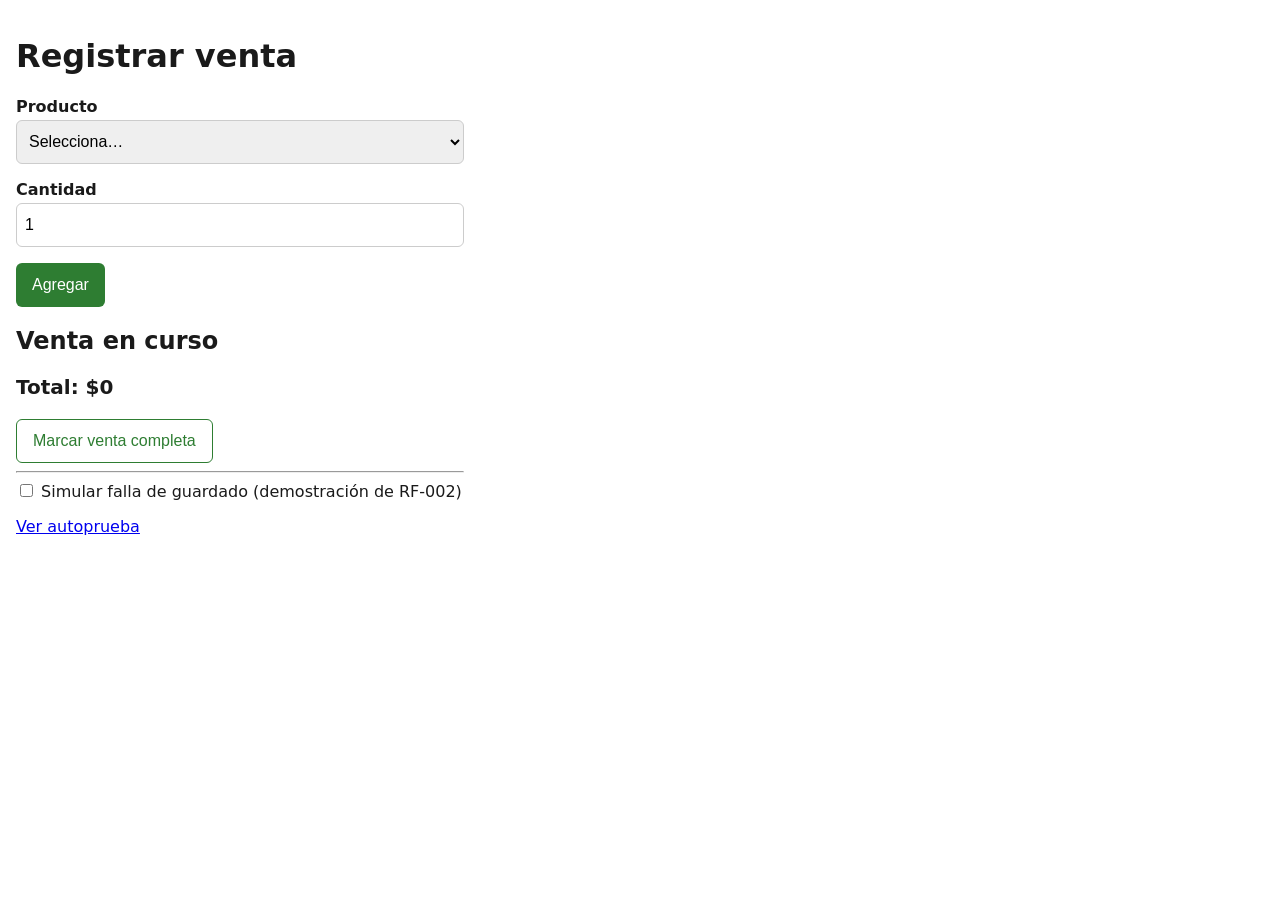
<file: 19-prototipo-funcional/index.html>
<!doctype html>
<html lang="es">
<head>
<meta charset="utf-8">
<meta name="viewport" content="width=device-width, initial-scale=1">
<title>Prototipo v0.1 · P-01 Registrar venta</title>
<link rel="stylesheet" href="css/componentes.css">
</head>
<body>
  <h1>Registrar venta</h1>
  <div id="aviso" class="aviso" hidden></div>

  <section id="paso-agregar">
    <div class="campo">
      <label for="producto">Producto</label>
      <select id="producto">
        <option value="">Selecciona…</option>
        <option>Pan de sal</option>
        <option>Croissant</option>
        <option>Torta de chocolate</option>
      </select>
      <div class="error-texto" id="error-producto"></div>
    </div>
    <div class="campo">
      <label for="cantidad">Cantidad</label>
      <input id="cantidad" type="number" min="1" value="1">
      <div class="error-texto" id="error-cantidad"></div>
    </div>
    <button id="btn-agregar" class="boton boton-primario">Agregar</button>

    <h2>Venta en curso</h2>
    <div id="lineas"></div>
    <p id="total" class="total">Total: $0</p>
    <button id="btn-completar" class="boton boton-secundario">Marcar venta completa</button>
  </section>

  <section id="paso-cobrar" hidden>
    <p id="total-cobrar" class="total"></p>
    <button id="btn-confirmar-pago" class="boton boton-primario">Confirmar pago</button>
    <button id="btn-cancelar" class="boton boton-secundario">Cancelar venta</button>
    <div id="confirmar-cancelar" class="aviso aviso-advertencia" hidden>
      ¿Seguro que quieres descartar esta venta? (RF-010)
      <button id="btn-cancelar-si" class="boton boton-primario">Sí, cancelar</button>
      <button id="btn-cancelar-no" class="boton boton-secundario">No</button>
    </div>
  </section>

  <hr>
  <label><input type="checkbox" id="chk-simular-falla"> Simular falla de guardado (demostración de RF-002)</label>
  <p><a href="autoprueba.html">Ver autoprueba</a></p>

  <script src="datos/datos.js"></script>
  <script src="datos/reglas-datos.js"></script>
  <script src="js/reglas.js"></script>
  <script src="js/almacen.js"></script>
  <script src="js/pantallas.js"></script>
  <script src="js/app.js"></script>
</body>
</html>
</file>
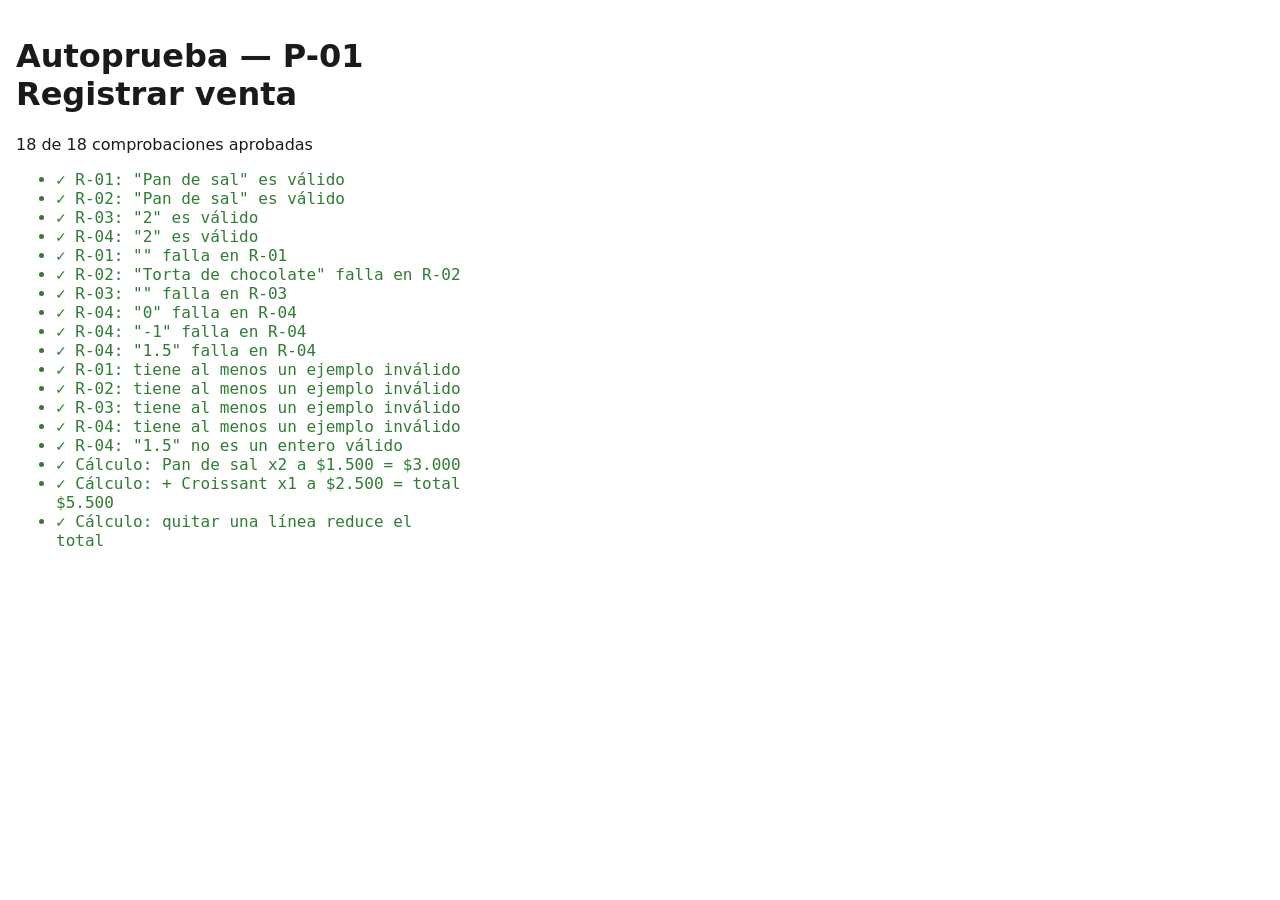
<file: 19-prototipo-funcional/autoprueba.html>
<!doctype html>
<html lang="es">
<head>
<meta charset="utf-8">
<title>Autoprueba · P-01</title>
<link rel="stylesheet" href="css/componentes.css">
<style>
  .ok { color: var(--color-exito); }
  .fail { color: var(--color-error); }
  li { font-family: monospace; }
</style>
</head>
<body>
  <h1>Autoprueba — P-01 Registrar venta</h1>
  <p id="resumen"></p>
  <ul id="lista"></ul>

  <script src="datos/datos.js"></script>
  <script src="datos/reglas-datos.js"></script>
  <script src="js/reglas.js"></script>
  <script src="js/almacen.js"></script>
  <script src="js/autoprueba.js"></script>
  <script>
    const resultados = ejecutarAutoprueba();
    const aprobados = resultados.filter((r) => r.ok).length;
    document.getElementById("resumen").textContent =
      `${aprobados} de ${resultados.length} comprobaciones aprobadas`;
    const lista = document.getElementById("lista");
    resultados.forEach((r) => {
      const li = document.createElement("li");
      li.className = r.ok ? "ok" : "fail";
      li.textContent = (r.ok ? "✓ " : "✗ ") + r.nombre;
      lista.appendChild(li);
    });
  </script>
</body>
</html>
</file>
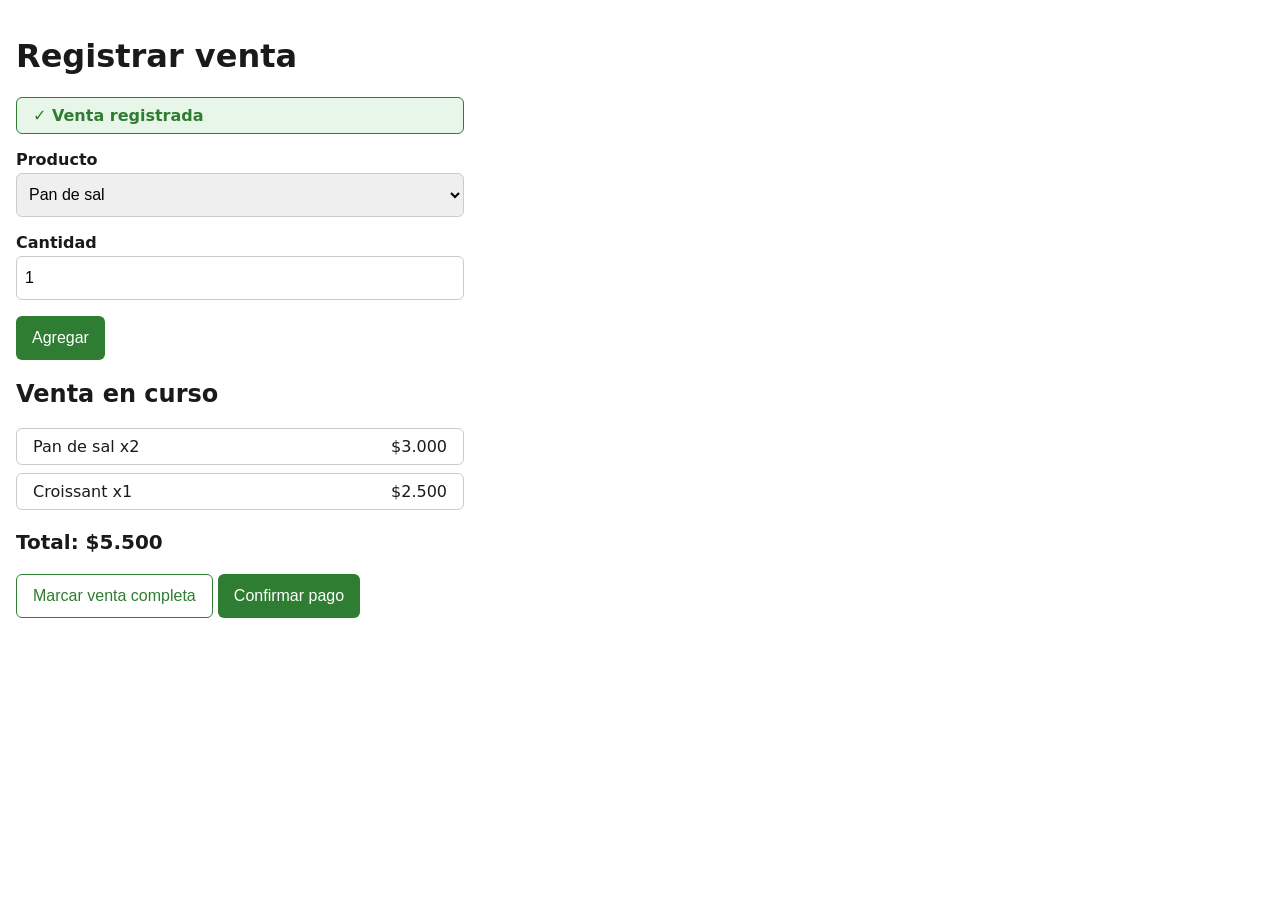
<file: 18-wireframes-estilo/wireframes/WF-P01.html>
<!doctype html>
<html lang="es">
<head>
<meta charset="utf-8">
<meta name="viewport" content="width=device-width, initial-scale=1">
<title>WF-P01 · Registrar venta</title>
<link rel="stylesheet" href="../estilo/componentes.css">
</head>
<body>
  <h1>Registrar venta</h1>

  <div class="aviso aviso-exito" role="status">✓ Venta registrada</div>

  <div class="campo">
    <label for="producto">Producto</label>
    <select id="producto">
      <option>Pan de sal</option>
      <option>Croissant</option>
      <option>Otro producto…</option>
    </select>
  </div>
  <div class="campo">
    <label for="cantidad">Cantidad</label>
    <input id="cantidad" type="number" min="1" value="1">
  </div>
  <button class="boton boton-primario">Agregar</button>

  <h2>Venta en curso</h2>
  <div class="tarjeta"><span>Pan de sal x2</span><span>$3.000</span></div>
  <div class="tarjeta"><span>Croissant x1</span><span>$2.500</span></div>

  <p class="total">Total: $5.500</p>

  <button class="boton boton-secundario">Marcar venta completa</button>
  <button class="boton boton-primario">Confirmar pago</button>
</body>
</html>
</file>
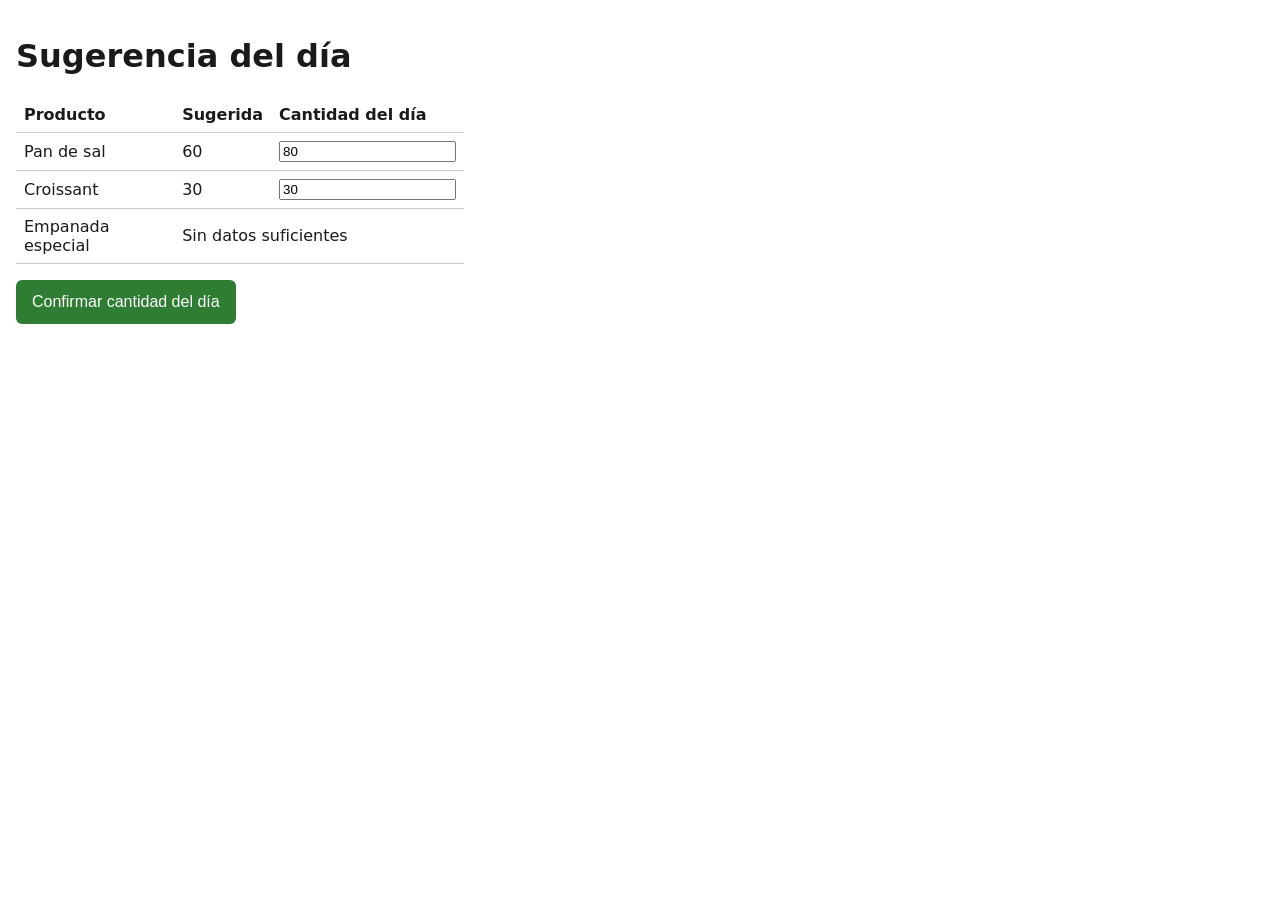
<file: 18-wireframes-estilo/wireframes/WF-P02.html>
<!doctype html>
<html lang="es">
<head>
<meta charset="utf-8">
<meta name="viewport" content="width=device-width, initial-scale=1">
<title>WF-P02 · Sugerencia del día</title>
<link rel="stylesheet" href="../estilo/componentes.css">
</head>
<body>
  <h1>Sugerencia del día</h1>

  <table class="reporte">
    <thead><tr><th>Producto</th><th>Sugerida</th><th>Cantidad del día</th></tr></thead>
    <tbody>
      <tr>
        <td>Pan de sal</td>
        <td>60</td>
        <td><input type="number" value="80" aria-label="Cantidad del día para Pan de sal"></td>
      </tr>
      <tr>
        <td>Croissant</td>
        <td>30</td>
        <td><input type="number" value="30" aria-label="Cantidad del día para Croissant"></td>
      </tr>
      <tr>
        <td>Empanada especial</td>
        <td colspan="2">Sin datos suficientes</td>
      </tr>
    </tbody>
  </table>

  <div class="aviso aviso-advertencia" role="alert" hidden>⚠ Ya pasó el horario de ajuste (1:30 p. m.). Queda la última cantidad vigente.</div>

  <button class="boton boton-primario">Confirmar cantidad del día</button>
</body>
</html>
</file>
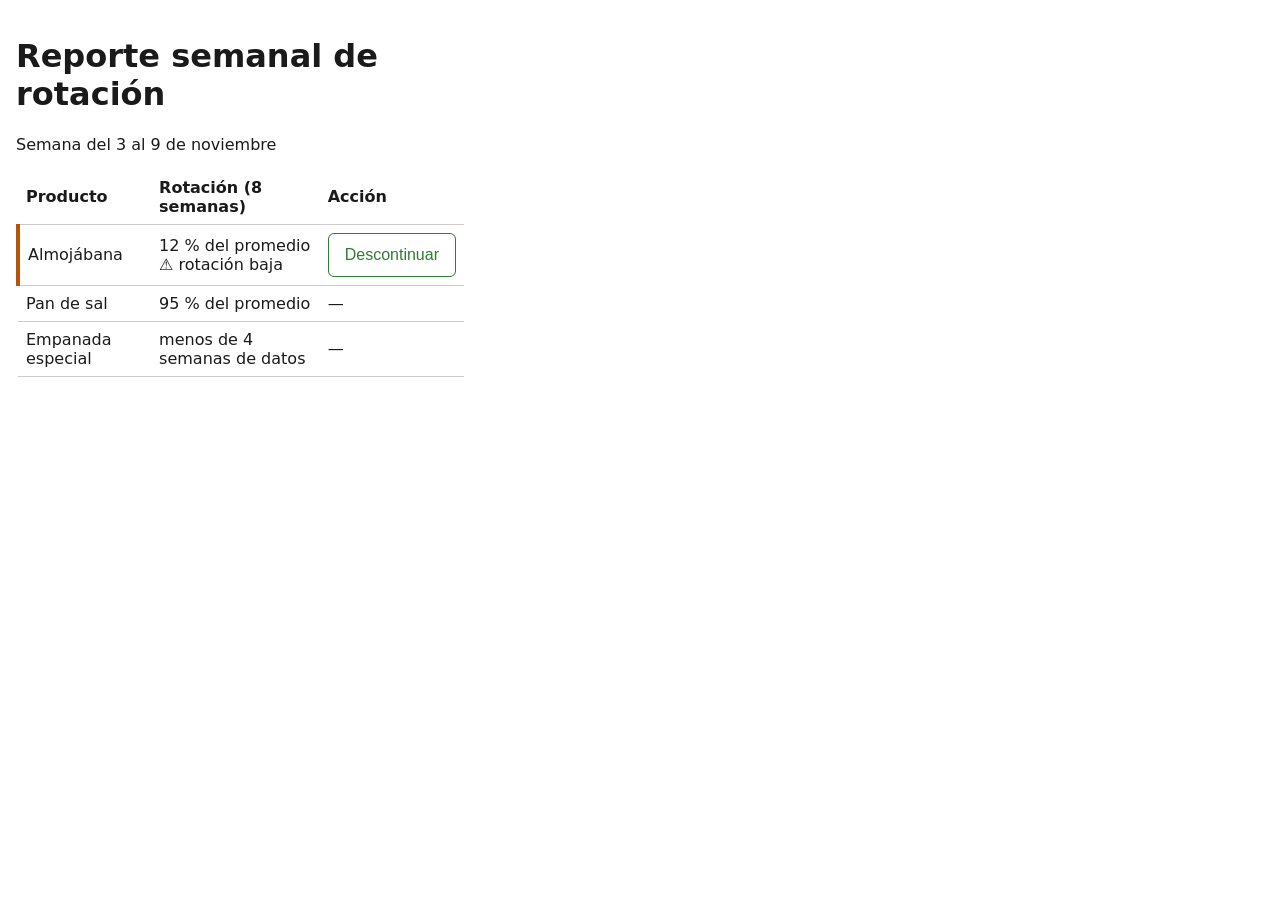
<file: 18-wireframes-estilo/wireframes/WF-P03.html>
<!doctype html>
<html lang="es">
<head>
<meta charset="utf-8">
<meta name="viewport" content="width=device-width, initial-scale=1">
<title>WF-P03 · Reporte semanal de rotación</title>
<link rel="stylesheet" href="../estilo/componentes.css">
</head>
<body>
  <h1>Reporte semanal de rotación</h1>
  <p>Semana del 3 al 9 de noviembre</p>

  <table class="reporte">
    <thead><tr><th>Producto</th><th>Rotación (8 semanas)</th><th>Acción</th></tr></thead>
    <tbody>
      <tr class="fila-marcada">
        <td>Almojábana</td>
        <td>12 % del promedio ⚠ rotación baja</td>
        <td><button class="boton boton-secundario">Descontinuar</button></td>
      </tr>
      <tr>
        <td>Pan de sal</td>
        <td>95 % del promedio</td>
        <td>—</td>
      </tr>
      <tr>
        <td>Empanada especial</td>
        <td>menos de 4 semanas de datos</td>
        <td>—</td>
      </tr>
    </tbody>
  </table>

  <div class="aviso aviso-exito" role="status" hidden>✓ Decisión registrada con el reporte de respaldo</div>
</body>
</html>
</file>
<file: 19-prototipo-funcional/css/componentes.css>
@import "tokens.css";

* { box-sizing: border-box; }
body {
  font-family: var(--fuente);
  font-size: var(--tamano-base);
  color: var(--color-texto);
  background: var(--color-fondo);
  margin: 0;
  padding: var(--espacio-md);
  max-width: 480px;
}

/* Componente 1: botón */
.boton {
  min-height: var(--alto-control);
  padding: var(--espacio-sm) var(--espacio-md);
  border-radius: var(--radio-borde);
  border: none;
  font-size: var(--tamano-base);
  cursor: pointer;
}
.boton-primario { background: var(--color-primario); color: white; }
.boton-secundario { background: white; color: var(--color-primario); border: 1px solid var(--color-primario); }
.boton:focus-visible { outline: var(--anillo-foco); outline-offset: 2px; }

/* Componente 2: campo de texto */
.campo { margin-bottom: var(--espacio-md); }
.campo label { display: block; margin-bottom: 4px; font-weight: 600; }
.campo input, .campo select {
  width: 100%;
  min-height: var(--alto-control);
  padding: var(--espacio-sm);
  border: 1px solid var(--color-borde);
  border-radius: var(--radio-borde);
  font-size: var(--tamano-base);
}
.campo input:focus-visible { outline: var(--anillo-foco); }
.campo .error-texto { color: var(--color-error); font-size: 14px; margin-top: 4px; }

/* Componente 3: tarjeta (línea de venta / fila de producto) */
.tarjeta {
  border: 1px solid var(--color-borde);
  border-radius: var(--radio-borde);
  padding: var(--espacio-sm) var(--espacio-md);
  margin-bottom: var(--espacio-sm);
  display: flex;
  justify-content: space-between;
}

/* Componente 4: tabla */
table.reporte { width: 100%; border-collapse: collapse; margin-bottom: var(--espacio-md); }
table.reporte th, table.reporte td { text-align: left; padding: var(--espacio-sm); border-bottom: 1px solid var(--color-borde); }
.fila-marcada { border-left: 4px solid var(--color-advertencia); }

/* Componente 5: aviso / mensaje */
.aviso { padding: var(--espacio-sm) var(--espacio-md); border-radius: var(--radio-borde); margin-bottom: var(--espacio-md); font-weight: 600; }
.aviso-error { background: #FDECEA; color: var(--color-error); border: 1px solid var(--color-error); }
.aviso-exito { background: #E8F5E9; color: var(--color-exito); border: 1px solid var(--color-exito); }
.aviso-advertencia { background: #FFF3E0; color: var(--color-advertencia); border: 1px solid var(--color-advertencia); }
/* No depende solo del color: cada aviso lleva además un ícono de texto (ver wireframes) */

/* Componente 6: lista (pendientes) */
.lista-pendientes { list-style: none; padding: 0; }
.lista-pendientes li { padding: var(--espacio-sm); border-bottom: 1px solid var(--color-borde); }

.total { font-size: var(--tamano-titulo); font-weight: 700; }
</file>
<file: 18-wireframes-estilo/estilo/componentes.css>
@import "tokens.css";

* { box-sizing: border-box; }
body {
  font-family: var(--fuente);
  font-size: var(--tamano-base);
  color: var(--color-texto);
  background: var(--color-fondo);
  margin: 0;
  padding: var(--espacio-md);
  max-width: 480px;
}

/* Componente 1: botón */
.boton {
  min-height: var(--alto-control);
  padding: var(--espacio-sm) var(--espacio-md);
  border-radius: var(--radio-borde);
  border: none;
  font-size: var(--tamano-base);
  cursor: pointer;
}
.boton-primario { background: var(--color-primario); color: white; }
.boton-secundario { background: white; color: var(--color-primario); border: 1px solid var(--color-primario); }
.boton:focus-visible { outline: var(--anillo-foco); outline-offset: 2px; }

/* Componente 2: campo de texto */
.campo { margin-bottom: var(--espacio-md); }
.campo label { display: block; margin-bottom: 4px; font-weight: 600; }
.campo input, .campo select {
  width: 100%;
  min-height: var(--alto-control);
  padding: var(--espacio-sm);
  border: 1px solid var(--color-borde);
  border-radius: var(--radio-borde);
  font-size: var(--tamano-base);
}
.campo input:focus-visible { outline: var(--anillo-foco); }
.campo .error-texto { color: var(--color-error); font-size: 14px; margin-top: 4px; }

/* Componente 3: tarjeta (línea de venta / fila de producto) */
.tarjeta {
  border: 1px solid var(--color-borde);
  border-radius: var(--radio-borde);
  padding: var(--espacio-sm) var(--espacio-md);
  margin-bottom: var(--espacio-sm);
  display: flex;
  justify-content: space-between;
}

/* Componente 4: tabla */
table.reporte { width: 100%; border-collapse: collapse; margin-bottom: var(--espacio-md); }
table.reporte th, table.reporte td { text-align: left; padding: var(--espacio-sm); border-bottom: 1px solid var(--color-borde); }
.fila-marcada { border-left: 4px solid var(--color-advertencia); }

/* Componente 5: aviso / mensaje */
.aviso { padding: var(--espacio-sm) var(--espacio-md); border-radius: var(--radio-borde); margin-bottom: var(--espacio-md); font-weight: 600; }
.aviso-error { background: #FDECEA; color: var(--color-error); border: 1px solid var(--color-error); }
.aviso-exito { background: #E8F5E9; color: var(--color-exito); border: 1px solid var(--color-exito); }
.aviso-advertencia { background: #FFF3E0; color: var(--color-advertencia); border: 1px solid var(--color-advertencia); }
/* No depende solo del color: cada aviso lleva además un ícono de texto (ver wireframes) */

/* Componente 6: lista (pendientes) */
.lista-pendientes { list-style: none; padding: 0; }
.lista-pendientes li { padding: var(--espacio-sm); border-bottom: 1px solid var(--color-borde); }

.total { font-size: var(--tamano-titulo); font-weight: 700; }
</file>
